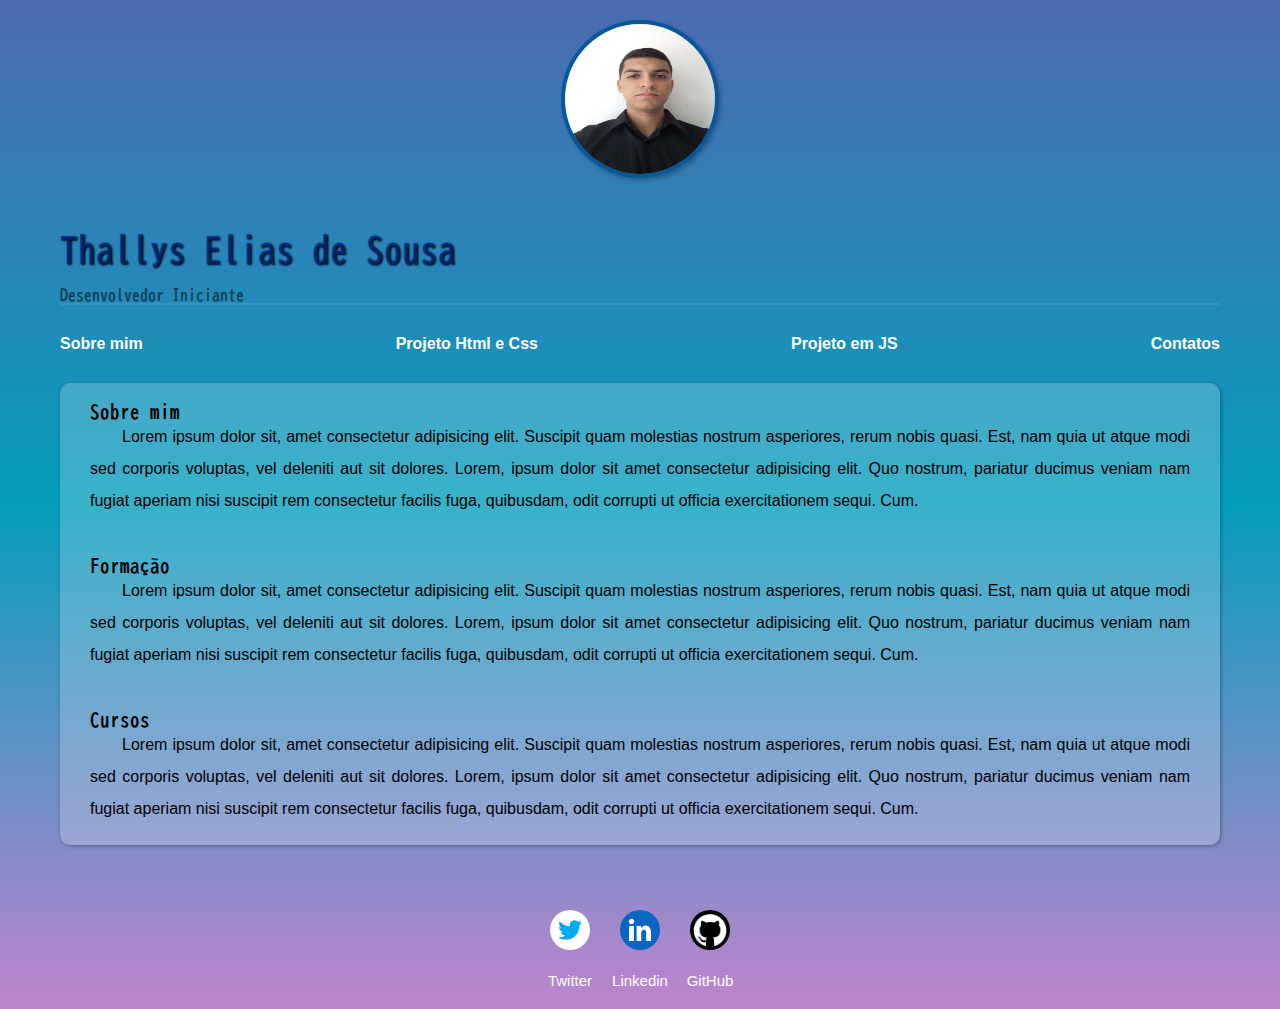
<file: meusite_perfil/index.html>
<!DOCTYPE html>
<html lang="pt-br">
<head>
    <meta charset="UTF-8">
    <meta http-equiv="X-UA-Compatible" content="IE=edge">
    <meta name="viewport" content="width=device-width, initial-scale=1.0">
    <title>Meu Primeiro Site</title>
    <link rel="stylesheet" href="style.css">

</head>
<body>
    <div class="container">
        <header>
            <div class="imgperfil">
                <img src="./imagem/20180906_142528.jpg" alt="imagemperfil.jpg">
            </div>
            <h1>
                <p>Thallys Elias de Sousa</p>
            </h1>
            <h4>Desenvolvedor Iniciante</h4>
            <hr>
        </header>
        <nav>
            <ul>
                <li><a href="./index.html" target="_blank">Sobre mim</a></li>
                <li><a href="./projetos/projetoshtmlcss.html" target="_blank">Projeto Html e Css</a></li>
                <li><a href="./projetos/projetojs.html" target="_blank">Projeto em JS</a></li>
                <li><a href="contatos.html" target="_blank">Contatos</a></li>
            </ul>
        </nav>
        
        <main>
        
            <section>
                <h3>Sobre mim</h3>
                <p>Lorem ipsum dolor sit, amet consectetur adipisicing elit. Suscipit quam molestias nostrum asperiores, rerum nobis quasi. Est, nam quia ut atque modi sed corporis voluptas, vel deleniti aut sit dolores. Lorem, ipsum dolor sit amet consectetur adipisicing elit. Quo nostrum, pariatur ducimus veniam nam fugiat aperiam nisi suscipit rem consectetur facilis fuga, quibusdam, odit corrupti ut officia exercitationem sequi. Cum.</p>
            </section>
        
            <section>
                <h3>Formação</h3>
                <p>Lorem ipsum dolor sit, amet consectetur adipisicing elit. Suscipit quam molestias nostrum asperiores, rerum nobis quasi. Est, nam quia ut atque modi sed corporis voluptas, vel deleniti aut sit dolores. Lorem, ipsum dolor sit amet consectetur adipisicing elit. Quo nostrum, pariatur ducimus veniam nam fugiat aperiam nisi suscipit rem consectetur facilis fuga, quibusdam, odit corrupti ut officia exercitationem sequi. Cum.</p>
            </section>
        
            <section>
                <h3>Cursos</h3>
                <p>Lorem ipsum dolor sit, amet consectetur adipisicing elit. Suscipit quam molestias nostrum asperiores, rerum nobis quasi. Est, nam quia ut atque modi sed corporis voluptas, vel deleniti aut sit dolores. Lorem, ipsum dolor sit amet consectetur adipisicing elit. Quo nostrum, pariatur ducimus veniam nam fugiat aperiam nisi suscipit rem consectetur facilis fuga, quibusdam, odit corrupti ut officia exercitationem sequi. Cum.</p>
            </section>
            </section>
        </main>

        <footer>
                <a href="https://twitter.com/thallys_elias" target="_blank">
                    <img src="./imagens redes sociais/twitter.jpg">
                    <p>Twitter</p>
                </a>
                <a href="https://www.linkedin.com/in/thallys-elias-47b8b3aa/" target="_blank">
                    <img src="./imagens redes sociais/linkedin.png">
                    <p>Linkedin</p>
                </a>
                <a href="https://github.com/thallyselias" target="_blank">
                    <img src="./imagens redes sociais/GitHub.png">
                    <p>GitHub</p>
                </a>
        </footer>
    </div>
</body>
</html>
</file>
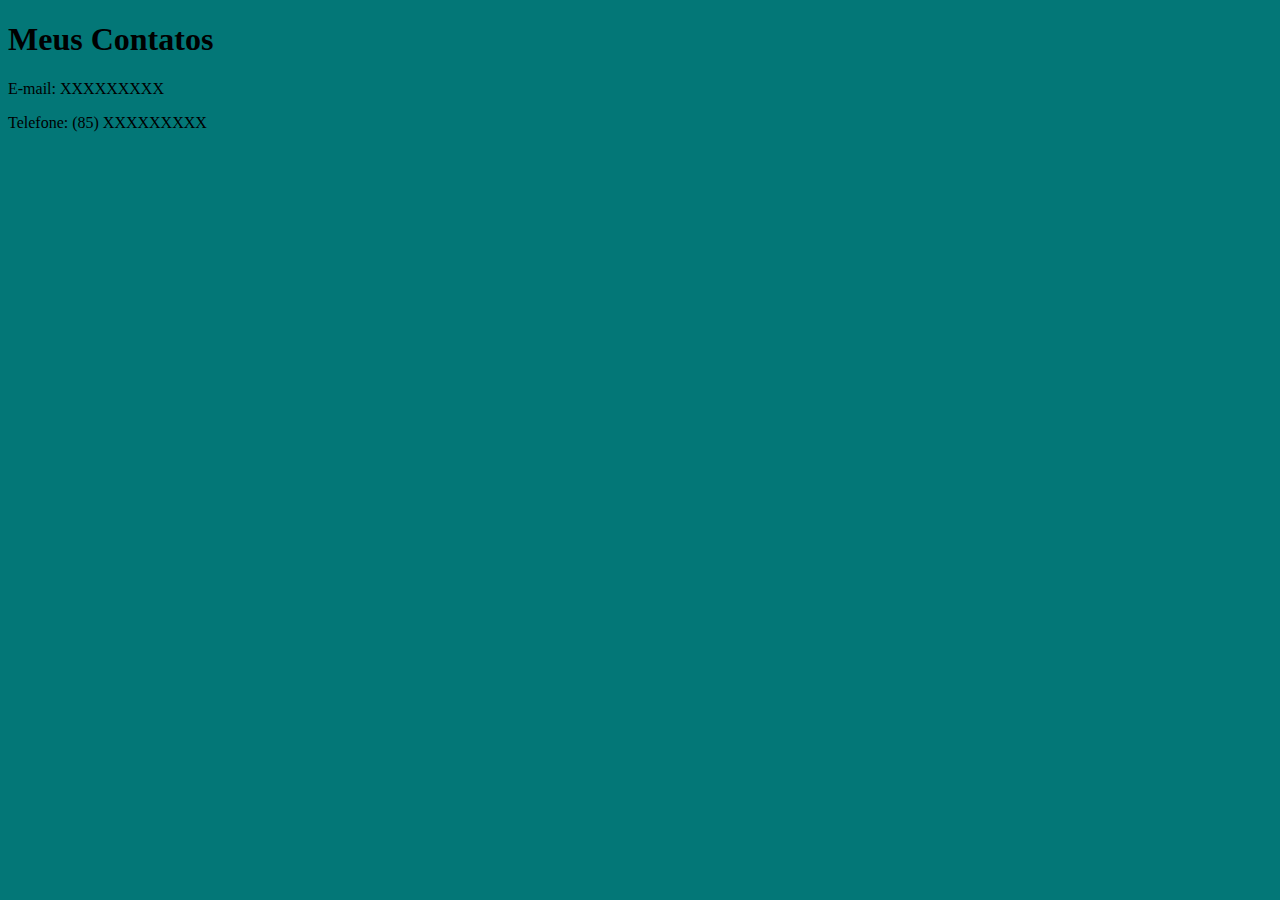
<file: meusite_perfil/contatos.html>
<!DOCTYPE html>
<html lang="pt-br">
<head>
    <meta charset="UTF-8">
    <meta http-equiv="X-UA-Compatible" content="IE=edge">
    <meta name="viewport" content="width=device-width, initial-scale=1.0">
    <title>Contatos</title>
    <style>
        body{
            background-color: rgb(3, 119, 119);
        }
    </style>
</head>
<body>
    <h1>Meus Contatos</h1>
    <p>E-mail: XXXXXXXXX</p>
    <p>Telefone: (85) XXXXXXXXX</p>
</body>
</html>
</file>
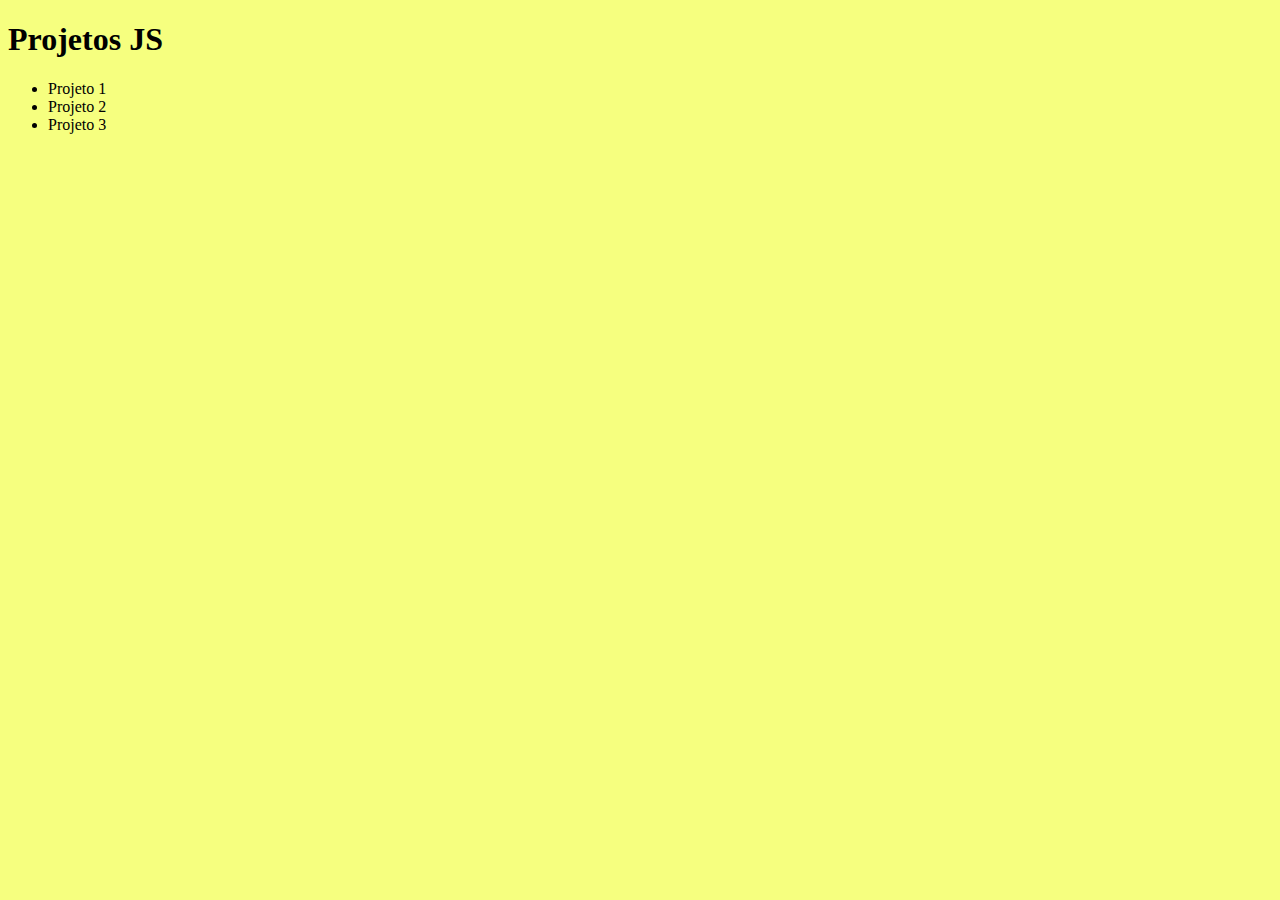
<file: meusite_perfil/projetos/projetojs.html>
<!DOCTYPE html>
<html lang="pt-br">
<head>
    <meta charset="UTF-8">
    <meta http-equiv="X-UA-Compatible" content="IE=edge">
    <meta name="viewport" content="width=device-width, initial-scale=1.0">
    <title>Projetos</title>
    <style>
        body{
            background-color: rgb(246, 255, 127);
        }
    </style>
</head>
<body>
    <h1>Projetos JS</h1>
    <ul>
        <li>Projeto 1</li>
        <li>Projeto 2</li>
        <li>Projeto 3</li>
    </ul>
</body>
</html>
</file>
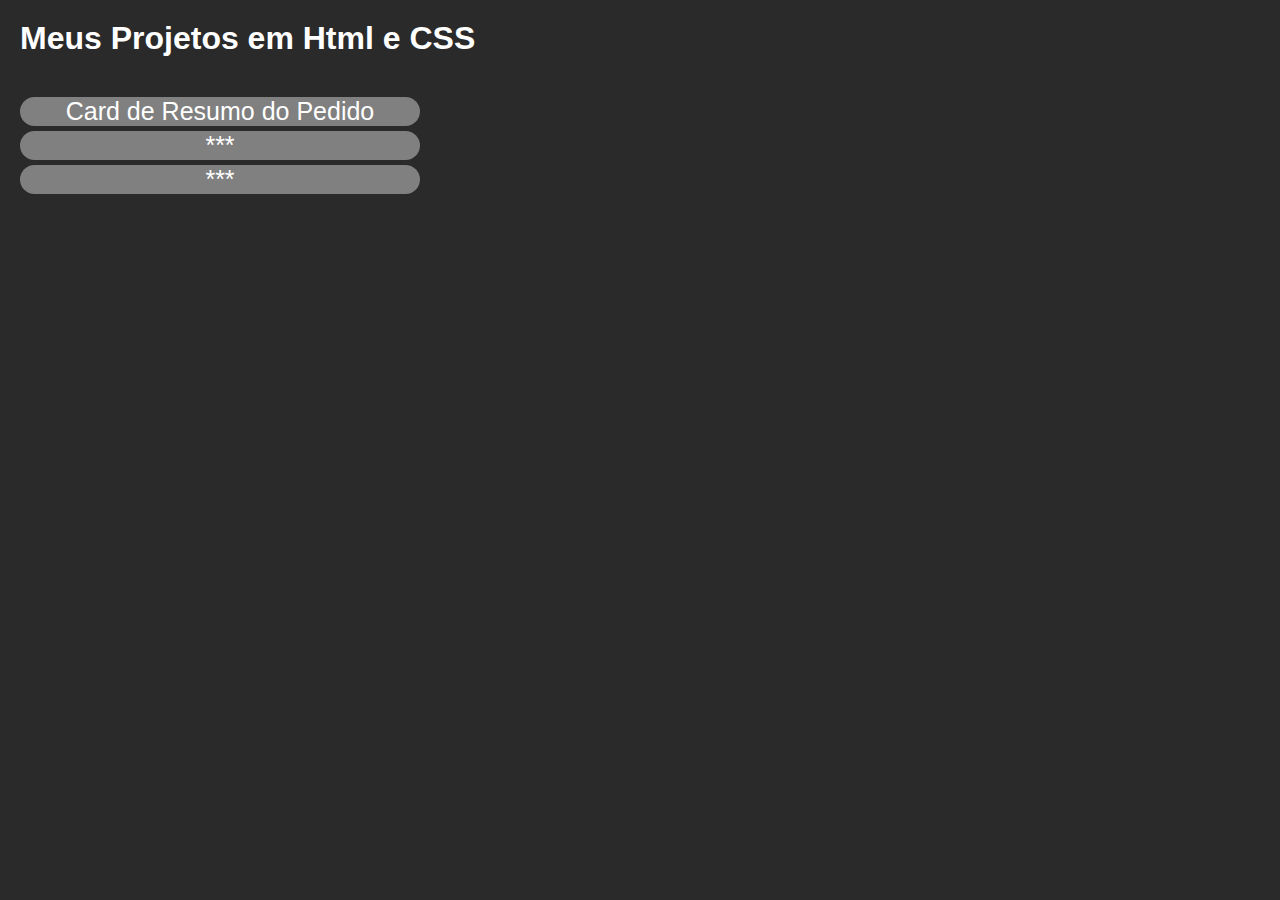
<file: meusite_perfil/projetos/projetoshtmlcss.html>
<!DOCTYPE html>
<html lang="en">
<head>
    <meta charset="UTF-8">
    <meta http-equiv="X-UA-Compatible" content="IE=edge">
    <meta name="viewport" content="width=device-width, initial-scale=1.0">
    <link rel="stylesheet" href="../projetos/stylehtmlcss.css">
    <title>Projetos</title>
</head>
<body>
    <h1>Meus Projetos em Html e CSS</h1>
        <main>
            <div class="project"><a href="file:///C:/Users/User/Desktop/Meus%20Projetos/Desafios_do_Front-end_Mentor/Card%20de%20Resumo%20do%20Pedido/order-summary-component-main/index.html" target="_blank">Card de Resumo do Pedido</a></div>
            <div class="project"><a href="#" target="_blank">***</a></div>
            <div class="project"><a href="#" target="_blank">***</a></div>
        </main>
</body>
</html>
</file>
<file: meusite_perfil/style.css>
@charset "utf-8";

@import url('https://fonts.googleapis.com/css2?family=BIZ+UDGothic&display=swap');

:root{
    --font1: Arial, Helvetica, sans-serif;
    --font2: 'BIZ UDGothic', sans-serif;
    --cor1: white;
}

*{
    padding: 0px;
    margin: 0px;
}

body{
    font-family: var(--font1);
    padding: 20px;
    background-image: linear-gradient(to bottom, #032d91b4, #059ebd, #7c06997e);    
}

ul{
    padding-top: 30px;
    padding-bottom: 30px;
    display: flex;
    justify-content: space-between;
    list-style-type: none;
}

.projetojs{
    background-color: rgb(116, 116, 5);
}

li > a{
    text-decoration: none;
    color: var(--cor1);
    font-weight: bold;
}

nav li > a:hover{
    color: #022b8ab9;
    transition-duration: 0.5s;
}

header p{
    font-size: 35px;
    padding-top: 50px;
    color: #022b8ab9;
    font-family: var(--font2);
    text-shadow: 1px 1px 2px black;
}

header h4{
    padding-top: 20px;
}

header img{
    width: 150px;
    height: 150px;
    border-radius: 50%;
    border: 4px solid rgb(5, 88, 156);
    box-shadow: 2px 2px 4px rgba(0, 0, 0, 0.267);
}

header hr{
    border: 0.1px solid rgba(252, 250, 250, 0.096);
}

.imgperfil{
    text-align: center;
}

h3{
    font-family: var(--font2);
}

h4{
    font-family: var(--font2);
    color: #00000091;
}

main{
    background-color: rgba(255, 255, 255, 0.205);
    border-radius: 10px;
    padding-left: 10px ;
    padding-right:10px ;
    box-shadow: 1px 1px 4px rgba(0, 0, 0, 0.329);
}

main section{
    padding: 20px;
}

section > p{
    text-align: justify;
    text-indent: 2em;
    line-height: 2em;
}

footer{
    padding-top: 50px;
    display: flex;
    justify-content: center;
    text-align: center;
}

footer a{
    text-decoration: none;
}

footer a:hover{
    text-decoration: underline;
}

footer img{
    border-radius: 50%;
    padding: 15px;
    display: block;
    width: 40px;
    height: 40px;
}

footer p{
    font-size: 15px;
    padding-top: 7px;
    color: var(--cor1);
}

.container{
    padding: 0px 40px;
}
</file>
<file: meusite_perfil/projetos/stylehtmlcss.css>
*{
    margin: 0;
    padding: 0;
}

body{
    padding-left: 20px;
    font-family: Arial, Helvetica, sans-serif;
    background-color: #000000d5;

}

h1{
    padding-top: 20px;
    color: #FFFF;
    margin-bottom: 40px;
}

div.project{
    color: #FFFF;
    background-color: rgb(128, 128, 128);
    margin: 5px 0px;
    max-width: 400px;
    text-align: center;
    font-size: 25px;
    border-radius: 20px;
    transition-duration: 0.5s;
}

div.project a{
    text-decoration: none;
    color: #FFFF;
}

.project:hover{
    background-color: rgba(128, 128, 128, 0.486);
    cursor: pointer;
}
</file>
